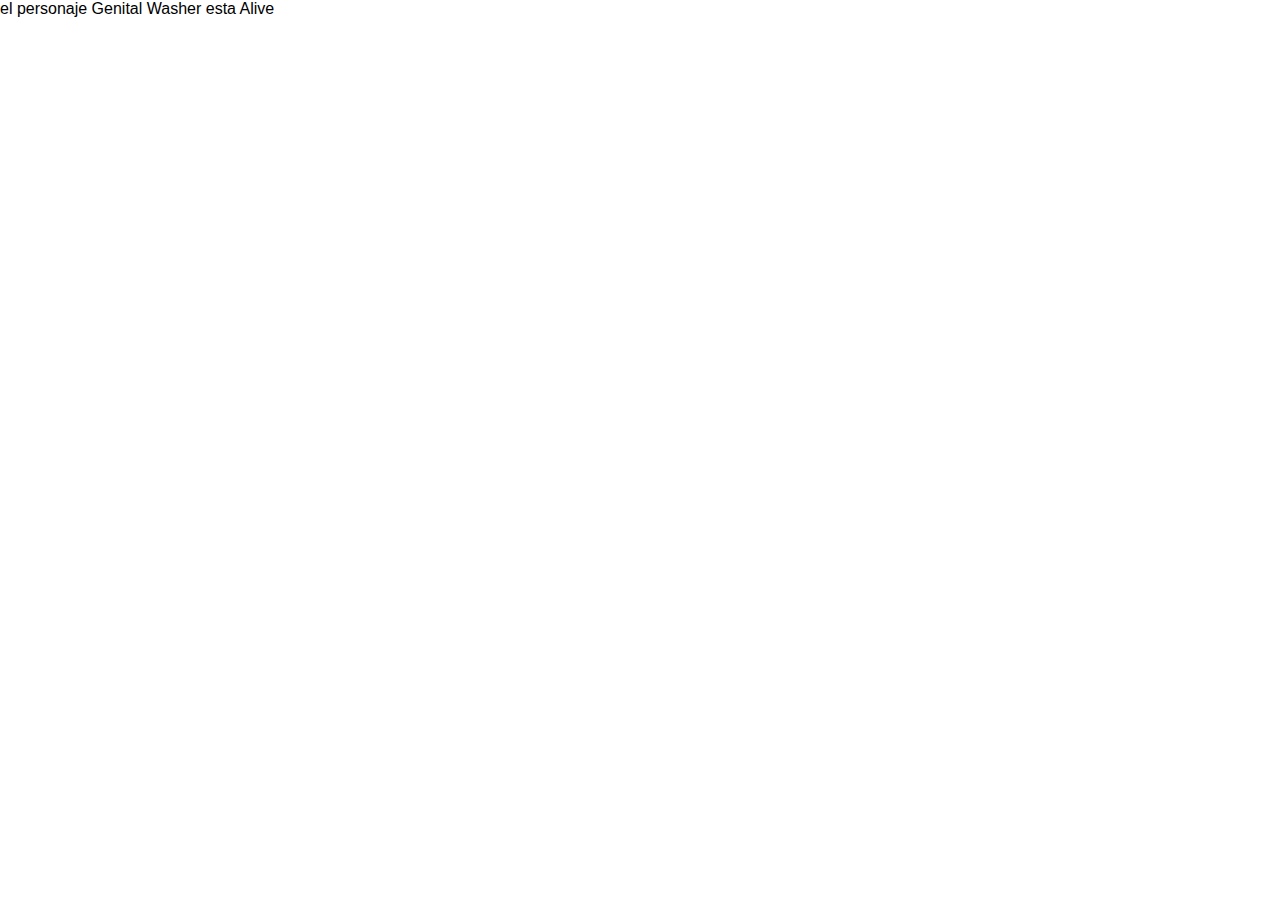
<file: fausto/tp1/index.html>
<!DOCTYPE html>
<html lang="en">
<head>
    <meta charset="UTF-8">
    <meta name="viewport" content="width=device-width, initial-scale=1.0">
    <title>Document</title>
    <link rel="stylesheet" href="style.css">
</head>
<body>
    <div  id="result"></div>
    <script src="json.js"></script>
</body>
</html>
</file>
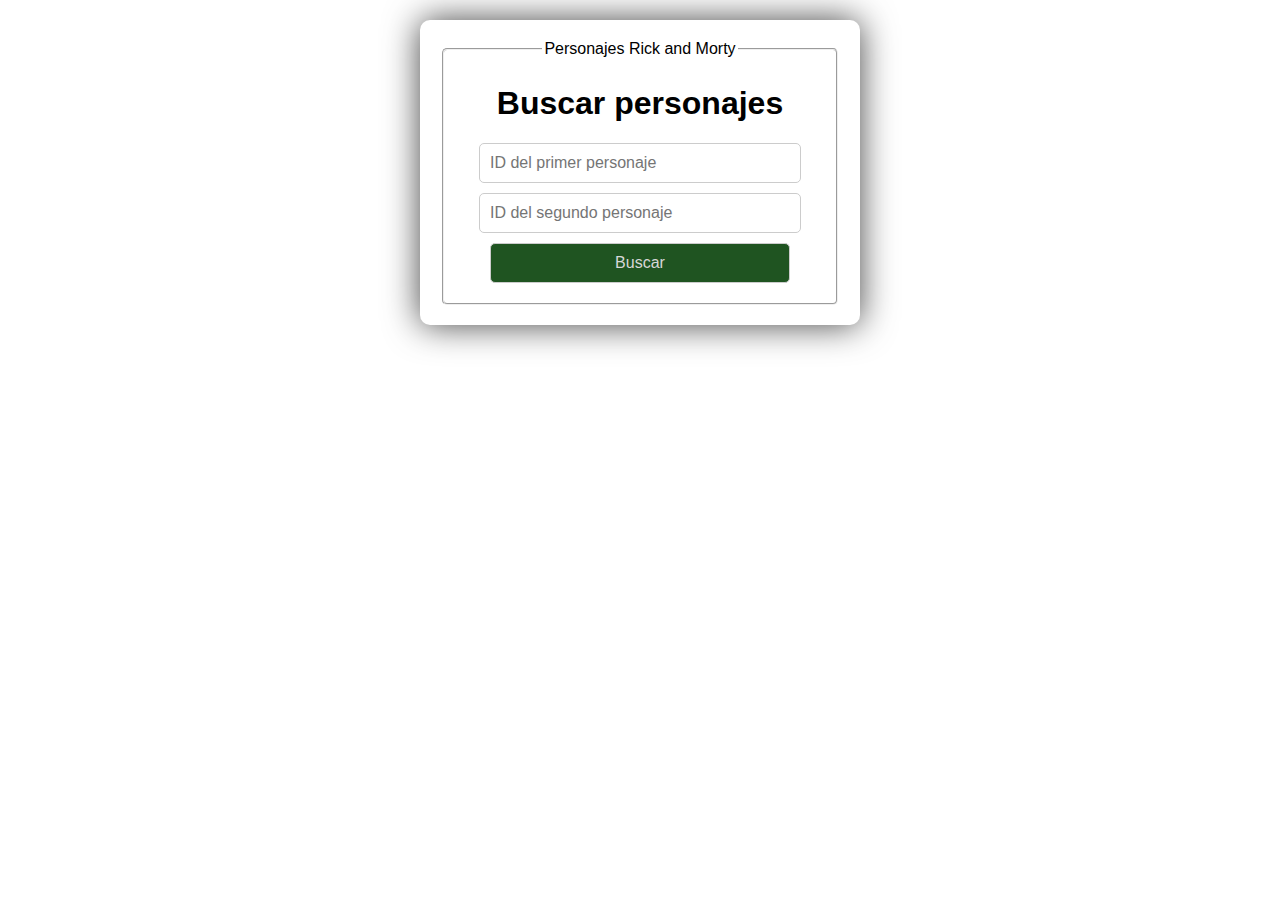
<file: fausto/tp2/index.html>
<!DOCTYPE html>
<html lang="en">
<head>
    <meta charset="UTF-8">
    <meta name="viewport" content="width=device-width, initial-scale=1.0">
    <title>Document</title>
    <link rel="stylesheet" href="style.css">
</head>
<body>
    <div class="container">
        <div class="buscar-container">
            <fieldset class="field-container">
                <legend>Personajes  Rick and Morty</legend>
                <h1>Buscar personajes</h1>
                <input type="number" id="BuscarID" placeholder="ID del primer personaje">
                <input type="number" id="BuscarID2" placeholder="ID del segundo personaje">
                <button onclick="Personajes()">Buscar</button>
            </fieldset>
        </div>
        <div class="info-container">
            <div id="infoPersonaje" class="personaje-info"></div>
            <div id="iconoGenero"></div>
            <div id="infoPersonaje2" class="personaje-info"></div>
        </div>
    </div>
    
        
    <script src="json.js"></script>
</body>
</html>
</file>
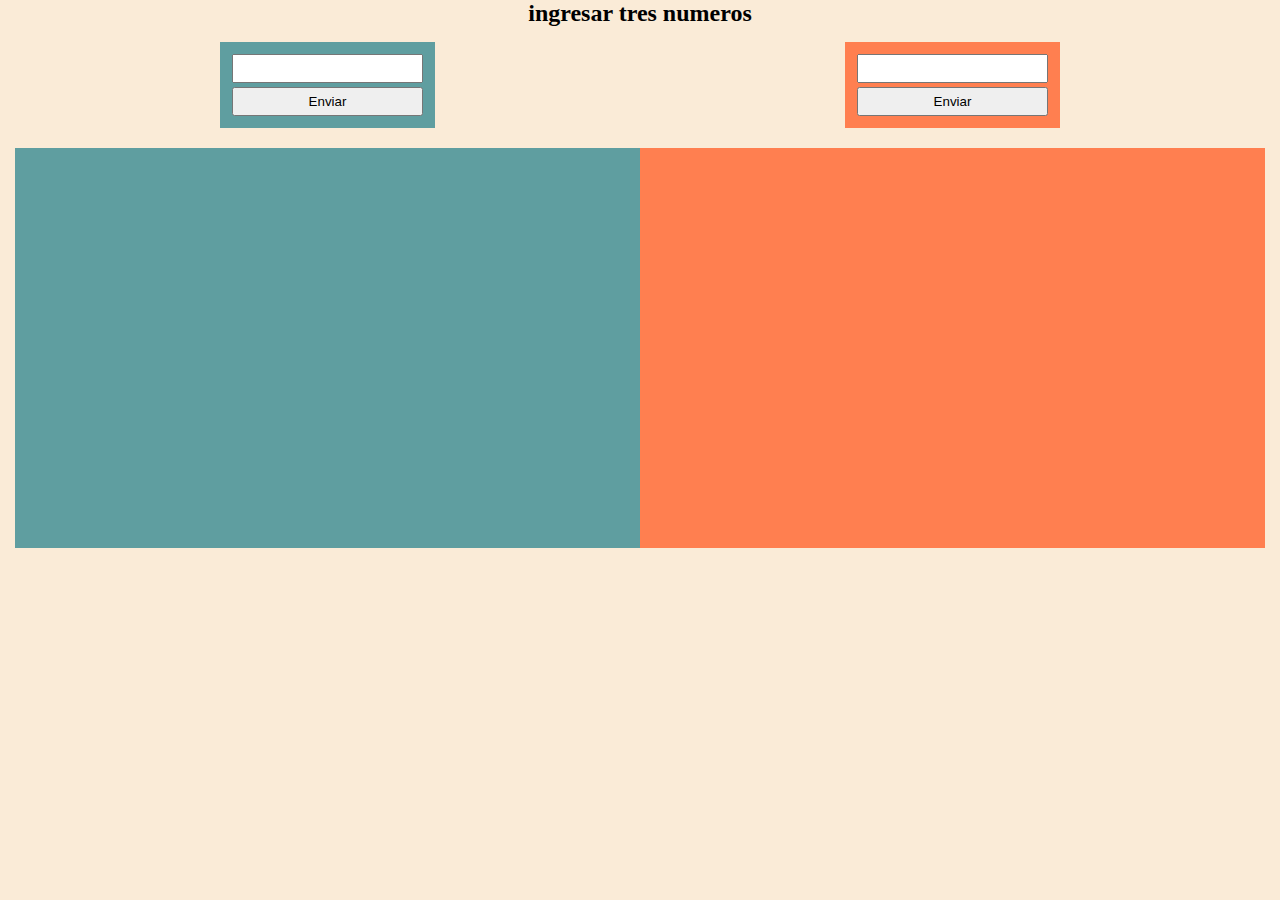
<file: fausto/tp3/index.html>
<!DOCTYPE html>
<html lang="es">
<head>
    <meta charset="UTF-8">
    <meta name="viewport" content="width=device-width, initial-scale=1.0">
    <title>Document</title>
    <link rel="stylesheet" href="css/style.css">
</head>
<body>
    <h2>ingresar tres numeros</h2>
    <div class="container-input">
        
        <div class="input1"> 
            <input type="number" id="input1">
            <button id="boton1" onclick="capture()" >Enviar</button>
        </div>
        <div class="input2"> 
            <input type="number" id="input2">
            <button id="boton2" onclick="capturedos()" >Enviar</button>    
        </div>
    </div>    
    <div class="container-info">
            <div class="info1">
                <div id="info-boton1" ></div>
            </div>
            <div class="info2" >
                <div id="info-boton2"></div>  
            </div>
    </div>
    <div id="error"></div>

    <script src="js/fn.js"></script>
</body>
</html>
</file>
<file: fausto/tp1/style.css>
*{
    margin: 0;
    font-family: sans-serif;
    background-color: white;
}

.contenedor{
    width: 100%;
    margin: auto;
    border: 2px solid #444;
    border-radius:  5px;
    
}
</file>
<file: fausto/tp2/style.css>
.container {
    display: flex;
    flex-direction: column;
    align-items: center;
    margin-top: 20px;
}

.buscar-container {
    width: 400px;
    border-radius: 10px;
    padding: 20px;
    margin-bottom: 10px;
    box-shadow: 0 0 35px 0 #444;
    text-align: center;
}

input, button {
    font-family: sans-serif;
    padding: 10px;
    border: 1px solid #ccc;
    border-radius: 5px;
    width: 300px;
    margin-bottom: 10px;
    font-size: 16px;
}

button {
    background-color: #1f5421;
    color: #d7d7d7;
    cursor: pointer;
}

button:hover {
    background-color: #39933c;
}

.info-container {
    display: flex;
    justify-content: space-around;
    align-items: center;
    width: 100%;
    margin-top: 30px;

}

.personaje-info {
    font-family: sans-serif;
    padding: 10px;
    border-radius: 5px;
    text-align: center;
}

#iconoGenero {
    width: 100px;
    height: 100px;
} 

img {
    border-radius: 20px;
}

.field-container{
    border-radius: 5px;
    font-family: sans-serif;
    
}
</file>
<file: fausto/tp3/css/style.css>
body {
    padding: 0;
    margin: 0;
    background-color: antiquewhite;
}

.container-input , .container-info{
    margin: 10px;
    padding: 5px;
    display: flex;
    justify-content: space-around;
}
.container-info{
    height: 400px;
}
.input1 , .input2{
    display: flex;
    flex-direction: column;
    padding: 10px;
}

.info1, .info2{
    display: flex;
    align-items: center;
    justify-content: center;
    box-sizing: border-box;
    width: 100%;
    height: 100%;
    }

input ,button {
    margin:2px ;
    padding: 5px;
}

img{
    width: 190px;
    height: 190px;
}
.input1, .info1{
    background-color:cadetblue;
}
.input2, .info2{
    background-color:coral;
}
h2 {
    font-family: fantasy;
    text-align: center;
    margin: 0;
}
</file>
